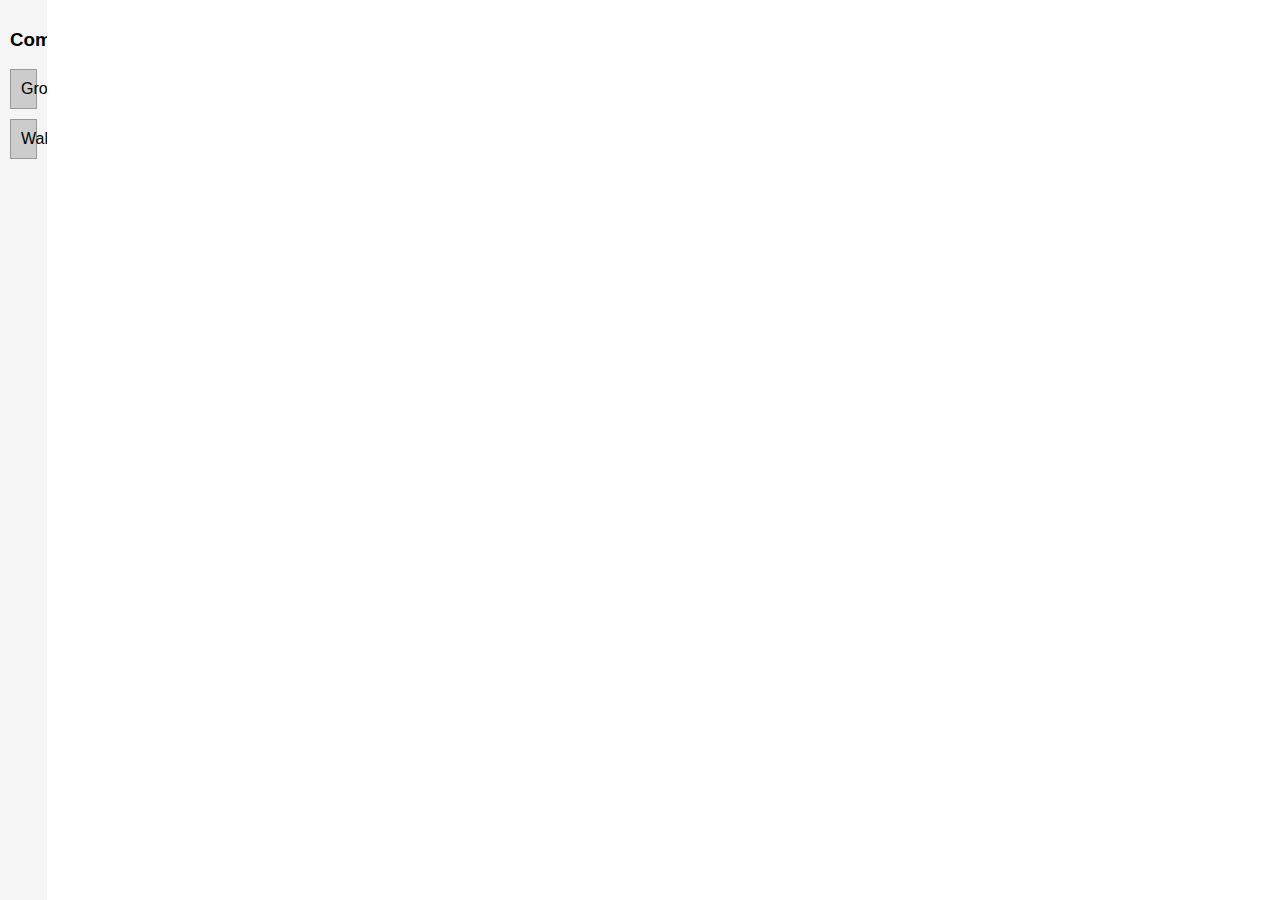
<file: assets/web_code/index.html>
<!DOCTYPE html>
<html lang="en">
  <head>
    <meta charset="UTF-8" />
    <meta name="viewport" content="width=device-width, initial-scale=1.0" />
    <link rel="stylesheet" type="text/css" href="style.css" />
    <title>Warehouse Simulator</title>
  </head>
  <body>
    <div id="leftPanel">
      <h3 id="heading">Components</h3>
      <div id="ground" class="draggable">Ground</div>
      <div id="walls" class="draggable">Walls</div>
    </div>
    <div id="threeDCanvas">

    </div>
    <script type="importmap">
      {
        "imports": {
          "three": "./node_modules/three/build/three.module.js"
        }
      }
    </script>
    <!-- <button id="uploadButton">Upload Texture</button>
    <input
      type="file"
      id="textureUpload"
      accept="image/*"
      style="display: none"
    /> -->
    <script type="module" src="./model.js"></script>
  </body>
</html>
</file>
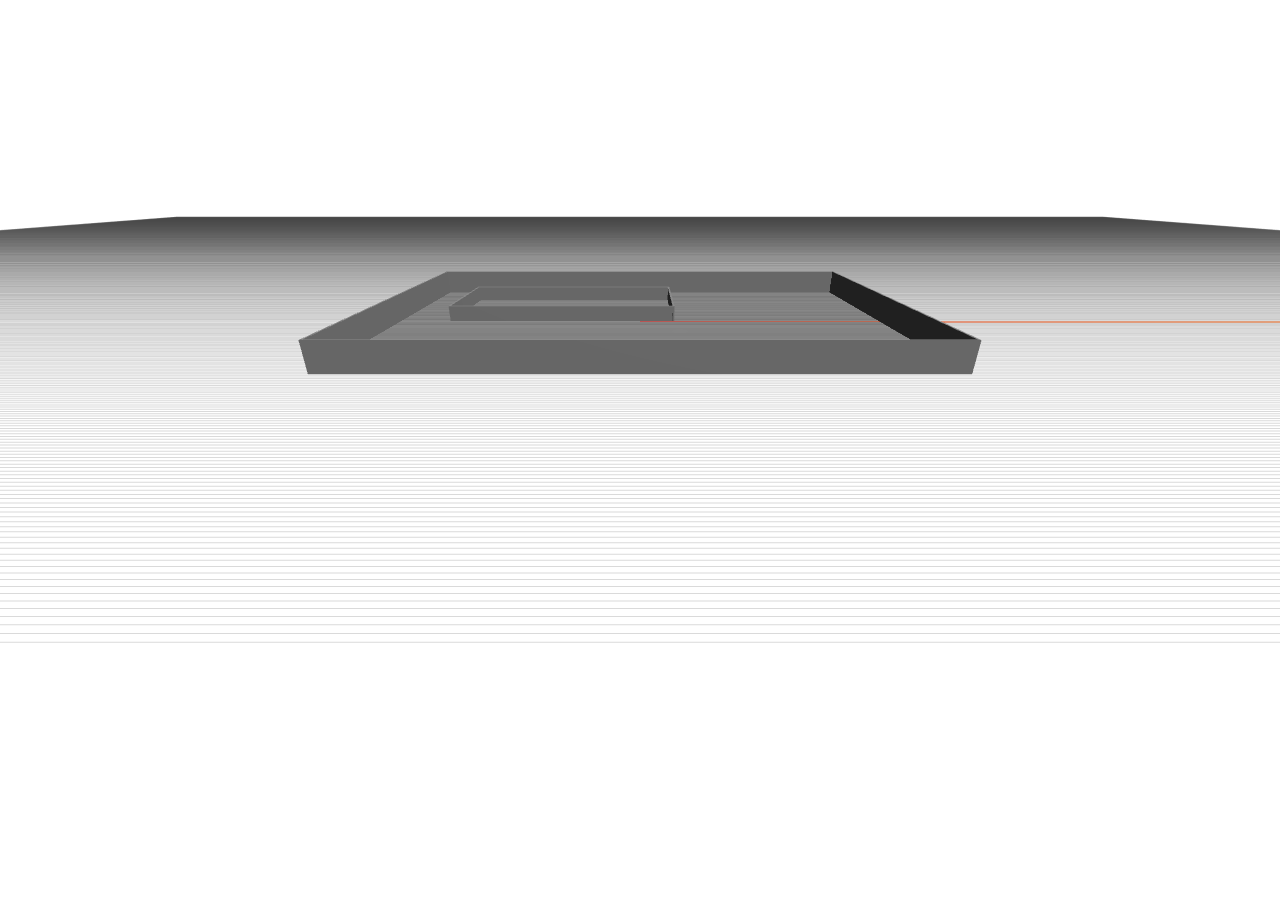
<file: assets/web_pro/index.html>
<!DOCTYPE html>
<html lang="en">
  <head>
    <meta charset="UTF-8" />
    <meta name="viewport" content="width=device-width, initial-scale=1.0" />
    <link rel="stylesheet" type="text/css" href="style.css" />
    <title>Warehouse Simulator</title>
  </head>
  <script type="importmap">
    {
      "imports": {
        "three": "./node_modules/three/build/three.module.js",
        "orbitControls": "./node_modules/three/examples/jsm/controls/OrbitControls.js",
        "bufferGeometryUtils": "./node_modules/three/examples/jsm/utils/BufferGeometryUtils.js",
        "renderer": "./utils/renderer.js",
        "initScene": "./utils/scene_setup.js",
        "interactions": "./utils/interactions.js",
        "addObject": "./utils/add_object.js",
        "camera": "./utils/camera.js",
        "controls": "./utils/controls.js",
        "lights": "./utils/lights.js",
        "meshMerge": "./utils/mesh_merge.js",
        "jsonLoader": "./utils/json_loader.js",
        "start": "./builders/start.js",
        "compound": "./builders/compound.js",
        "warehouse_exterior": "./builders/warehouse_exterior.js",
        "warehouse_interior": "./builders/warehouse_interior.js",
        "plane": "./components/plane.js",
        "box": "./components/box.js"
      }
    }
  </script>
  <body>
    <div id="threeDView">
      <canvas id="threeCanvas"></canvas>
    </div>
    </script>
    <script type="module" src="./main.js"></script>
  </body>
</html>
</file>
<file: assets/web_code/style.css>
body,
html {
    margin: 0;
    padding: 0;
    display: flex;
    height: 100vh;
    overflow: hidden;
    font-family: Arial, sans-serif;
}

#leftPanel {
    width: 20%;
    background-color: #f5f5f5;
    padding: 10px;
    overflow-y: auto;
    justify-content: center;
    align-items: center;
}

#leftPanel h3 {
    text-align: center;
}

#leftPanel .draggable {
    margin: 10px 0;
    padding: 10px;
    background-color: #ccc;
    border: 1px solid #999;
    cursor: pointer;
    text-align: center;
}

#leftPanel #container {
    width: 320px;
    height: 200px;
    background-color: white;
    border: 2px solid grey;
    padding: 20px;
  }

#rightPanel {
    width: 80%;
    position: relative;
    background-color: #111;
}

#threeCanvas {
    width: 100%;
    height: 100%;
}

#exportButton {
    position: absolute;
    top: 10px;
    /* Distance from the top */
    right: 10px;
    /* Distance from the right */
    padding: 10px 20px;
    background-color: #4CAF50;
    color: white;
    border: none;
    cursor: pointer;
    border-radius: 5px;
    z-index: 10;
}

#exportButton:hover {
    background-color: #45a049;
}

#importButton {
    position: absolute;
    top: 60px;
    /* Distance from the top */
    right: 10px;
    /* Distance from the right */
    padding: 10px 20px;
    background-color: #4CAF50;
    color: white;
    border: none;
    cursor: pointer;
    border-radius: 5px;
    z-index: 10;
}

#importButton:hover {
    background-color: #45a049;
}
</file>
<file: assets/web_pro/style.css>
body,
html {
    margin: 0;
    padding: 0;
    height: 100vh;
    width: 100vw;
    overflow: hidden;
    font-family: Arial, sans-serif;
}

#threeDCanvas {
    height: 100%;
    width: 100%;
    position: relative;
    background-color: #111;
}

#threeCanvas {
    width: 100%;
    height: 100%;
}

#exportButton {
    position: absolute;
    top: 10px;
    /* Distance from the top */
    right: 10px;
    /* Distance from the right */
    padding: 10px 20px;
    background-color: #4CAF50;
    color: white;
    border: none;
    cursor: pointer;
    border-radius: 5px;
    z-index: 10;
}

#exportButton:hover {
    background-color: #45a049;
}

#importButton {
    position: absolute;
    top: 60px;
    /* Distance from the top */
    right: 10px;
    /* Distance from the right */
    padding: 10px 20px;
    background-color: #4CAF50;
    color: white;
    border: none;
    cursor: pointer;
    border-radius: 5px;
    z-index: 10;
}

#importButton:hover {
    background-color: #45a049;
}
</file>
